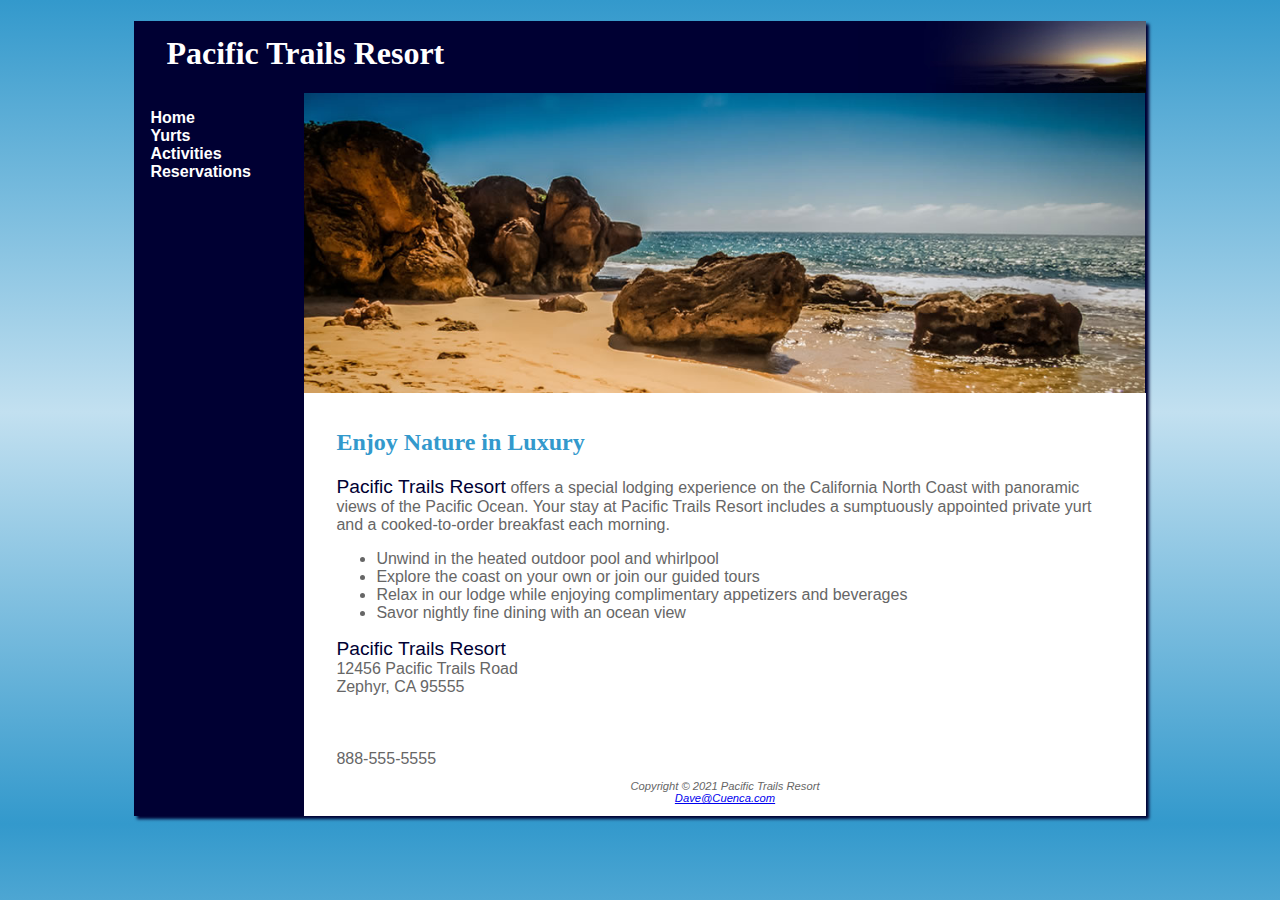
<file: index.html>
<!DOCTYPE html>
<html lang="en">
<head>
<title>Pacific Trails Resort</title>
<meta charset="utf-8">
<meta name="viewport" content="width=device-width, initial-scale=1.0">
<link rel="stylesheet" href="pacific.css">
</head>
<body>
<div id="wrapper">
<header>
<h1>Pacific Trails Resort</h1>
</header>
<nav>
<ul>
  <li><a href="index.html">Home</a></li>
  <li><a href="yurts.html">Yurts</a></li>
  <li><a href="activities.html">Activities</a></li>
  <li><a href="reservations.html">Reservations</a></li>
</ul>
</nav>
<div id="homehero">
</div>
<main>
<h2>Enjoy Nature in Luxury</h2>
<p><span class="resort">Pacific Trails Resort</span> offers a special lodging experience on the California North
Coast with panoramic views of the Pacific Ocean. Your stay at Pacific Trails Resort includes a sumptuously appointed private yurt and a cooked-to-order breakfast each morning.</p>
<ul>
  <li>Unwind in the heated outdoor pool and whirlpool</li>
  <li>Explore the coast on your own or join our guided tours</li>
  <li>Relax in our lodge while enjoying complimentary appetizers and beverages</li>
  <li>Savor nightly fine dining with an ocean view</li>
</ul>
<div>
<span class="resort">Pacific Trails Resort</span><br>
12456 Pacific Trails Road<br>
Zephyr, CA 95555<br><br>
<a id="mobile" href="tel:888-555-5555">888-555-5555</a><br><br>
<span id="desktop">888-555-5555</span>
</div>
</main>
<footer>
Copyright &copy; 2021 Pacific Trails Resort<br>
<a href="mailto:Dave@Cuenca.com">Dave@Cuenca.com</a>
</footer>
</div>
</body>
</html>
</file>
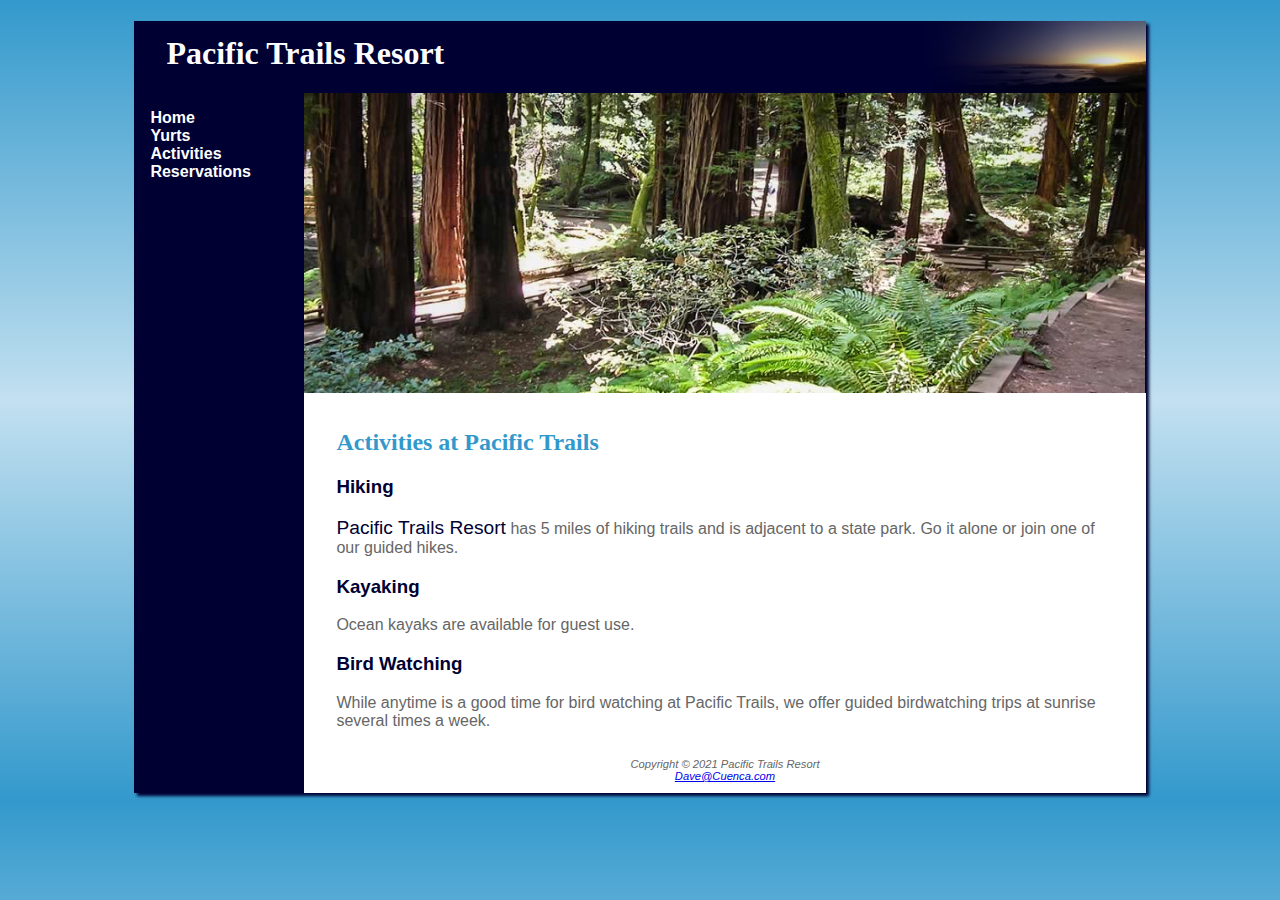
<file: activities.html>
<!DOCTYPE html>
<html lang="en">
<head>
<title>Pacific Trails Resort :: Activities</title>
<meta charset="utf-8">
<meta name="viewport" content="width=device-width, initial-scale=1.0">
<link rel="stylesheet" href="pacific.css">
</head>
<body>
<div id="wrapper">
<header>
<h1>Pacific Trails Resort</h1>
</header>
<nav>
<ul>
  <li><a href="index.html">Home</a></li>
  <li><a href="yurts.html">Yurts</a></li>
  <li><a href="activities.html">Activities</a></li>
  <li><a href="reservations.html">Reservations</a></li>
</ul>
</nav>
<div id="trailhero">
</div>
<main>
<h2>Activities at Pacific Trails</h2>
  <h3>Hiking</h3>
    <p><span class="resort">Pacific Trails Resort</span> has 5 miles of hiking trails and is adjacent to a state park. Go it alone or join one of our guided hikes.</p>
  <h3>Kayaking</h3>
    <p>Ocean kayaks are available for guest use.</p>
  <h3>Bird Watching</h3>
    <p>While anytime is a good time for bird watching at Pacific Trails, we offer guided birdwatching trips at sunrise several times a week.</p>
</main>
<footer>
Copyright &copy; 2021 Pacific Trails Resort<br>
<a href="mailto:Dave@Cuenca.com">Dave@Cuenca.com</a>
</footer>
</div>
</body>
</html>
</file>
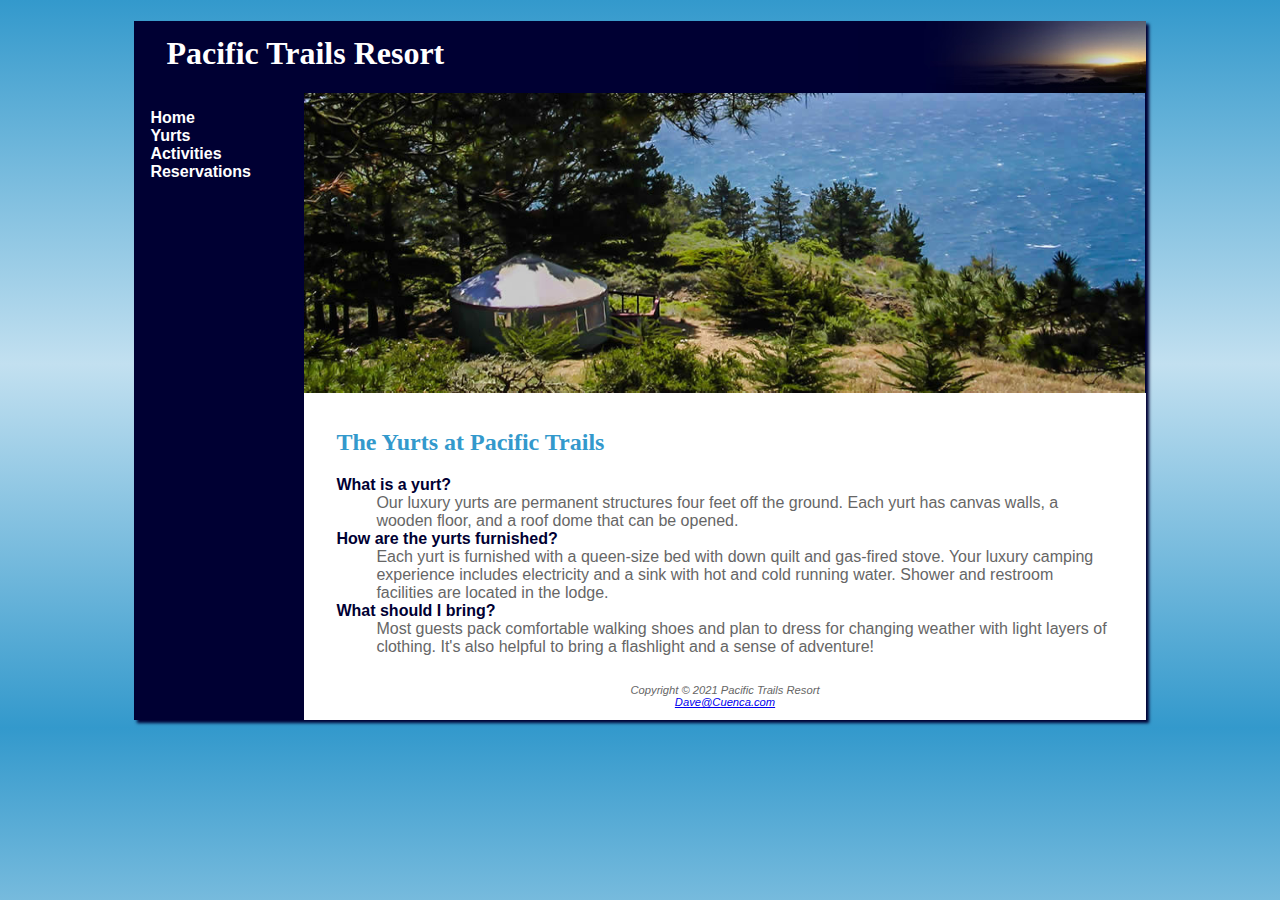
<file: yurts.html>
<!DOCTYPE html>
<html lang="en">
<head>
<title>Pacific Trails Resort :: Yurts</title>
<meta charset="utf-8">
<meta name="viewport" content="width=device-width, initial-scale=1.0">
<link rel="stylesheet" href="pacific.css">
</head>
<body>
<div id="wrapper">
<header>
<h1>Pacific Trails Resort</h1>
</header>
<nav>
<ul>
  <li><a href="index.html">Home</a></li>
  <li><a href="yurts.html">Yurts</a></li>
  <li><a href="activities.html">Activities</a></li>
  <li><a href="reservations.html">Reservations</a></li>
</ul>
</nav>
<div id="yurthero">
</div>
<main>
<h2>The Yurts at Pacific Trails</h2>
<dl>
<dt><strong>What is a yurt?</strong></dt>
<dd>Our luxury yurts are permanent structures four feet off the ground. Each yurt has
canvas walls, a wooden floor, and a roof dome that can be opened.</dd>
<dt><strong>How are the yurts furnished?</strong></dt>
<dd>Each yurt is furnished with a queen-size bed with down quilt and gas-fired stove.
Your luxury camping experience includes electricity and a sink with hot and
cold running water. Shower and restroom facilities are located in the lodge.</dd>
<dt><strong>What should I bring?</strong></dt>
<dd>Most guests pack comfortable walking shoes and plan to dress for changing weather with light layers of clothing. It&#39;s also helpful to bring a flashlight and a sense of adventure!</dd>
</dl>
</main>
<footer>
Copyright &copy; 2021 Pacific Trails Resort<br>
<a href="mailto:Dave@Cuenca.com">Dave@Cuenca.com</a>
</footer>
</div>
</body>
</html>
</file>
<file: pacific.css>
* {
  box-sizing: border-box;
}
header, nav, main, footer {
  display: block;
}

#mobile {
  display: none;
}

#desktop {
  display: inline;
}

body {
  background-color: #3399CC;
  color: #666666;
	font-family: Verdana, Arial, sans-serif;
	background-image: linear-gradient(to bottom, #3399CC,  #C2E0F0, #3399CC);
}

header {
  background-color: #000033;
  color: #FFFFFF;
	font-family: Georgia, serif;
}

h1 {
  line-height: 200%;
  background-image: url(sunset.jpg);
  background-repeat: no-repeat;
  background-position: right;
  padding-left: 1em;
  height: 72px;
	margin-bottom: 0;
}

nav {
  font-weight: bold;
  padding: 0;
	float: left;
	width: 160px;
}

nav ul {
  list-style-type: none;
  padding-left: 1em;
}

nav a {
  text-decoration: none;
}

nav a:link {
  color: #FFFFFF;
}

nav a:visited {
  color: #C2E0F0;
}

nav a:hover {
  color: #CCCCCC;
}
h2 {
  color: #3399CC;
  font-family: Georgia, serif;
}

h3 {
  color: #000033;
}

dt {
  color: #000033;
  font-weight: bold;
}

.resort {
  color: #000033;
  font-size: 1.2em;
}

footer {
  font-size: .70em;
  font-style: italic;
	text-align: center;
	padding: 1em;
	background-color: #FFFFFF;
	margin-left: 170px;
}

main {
  padding-left: 2em;
  padding-right: 2em;
	padding-bottom: 1px;
	padding-top: 1em;
	background-color: #FFFFFF;
	margin-left: 170px;
	display: block;
}

#homehero {
  height: 300px;
  background-image: url(coast.jpg);
	background-size: 100% 100%;
	background-repeat: no-repeat;
	margin-left: 170px;
}

#yurthero {
  height: 300px;
  background-image: url(yurt.jpg);
	background-size: 100% 100%;
	background-repeat: no-repeat;
	margin-left: 170px;
}

#trailhero {
  height: 300px;
  background-image: url(trail.jpg);
	background-size: 100% 100%;
	background-repeat: no-repeat;
	margin-left: 170px;
}

#wrapper {
  width: 80%;
  margin-left: auto;
	margin-right: auto;
	background-color: #000033;
	min-width: 700px;
	max-width: 1024px;
	box-shadow: 3px 3px 3px #000033;
}

/* Media Queries */

@media only screen and (max-width: 1024px) {
body {
  padding: 0;
  margin: 0;
  background-image: none;
}

#wrapper {
  width: auto;
  min-width: 0;
  margin: 0;
  box-shadow: none;
}

h1 {
  margin: 0;
}

nav {
  float: none;
  width: auto;
  padding-top: 0.01em;
  padding-bottom: 0.01em;
  padding-left: 1em;
  padding-right: 1em;
}

nav li {
  display: inline-block;
}

nav a {
  padding-right: 2em;
}

main {
  padding: 1em;
  margin-left: 0;
  font-size: 90%;
}

footer {
  margin: 0;
}

#homehero, #yurthero, #trailhero {
  margin-left: 0;
}
}

@media only all and (max-width: 768px) {
h1 {
  height: 100%;
  font-size: 1.5em;
  padding-left: 0.3em;
}

nav {
  padding: 0;
}

nav a {
  display: block;
  padding: 0.2em;
  font-size: 1.1em;
  border-bottom: 1px;
  border-color: #330000;
}

nav ul {
  margin: 0;
  padding: 0;
}

nav li {
  display:block;
  margin: 0;
  padding: 0;
}

main {
  padding-top: 0.1em;
  padding-right: 0.6em;
  padding-bottom: 0.1em;
  padding-left: 0.4em;
}

#homehero, #yurthero, #trailhero {
  display: none;
}

footer {
  padding: 0;
}

#mobile {
  display: inline;
}

#desktop {
  display: none;
}

}
</file>
